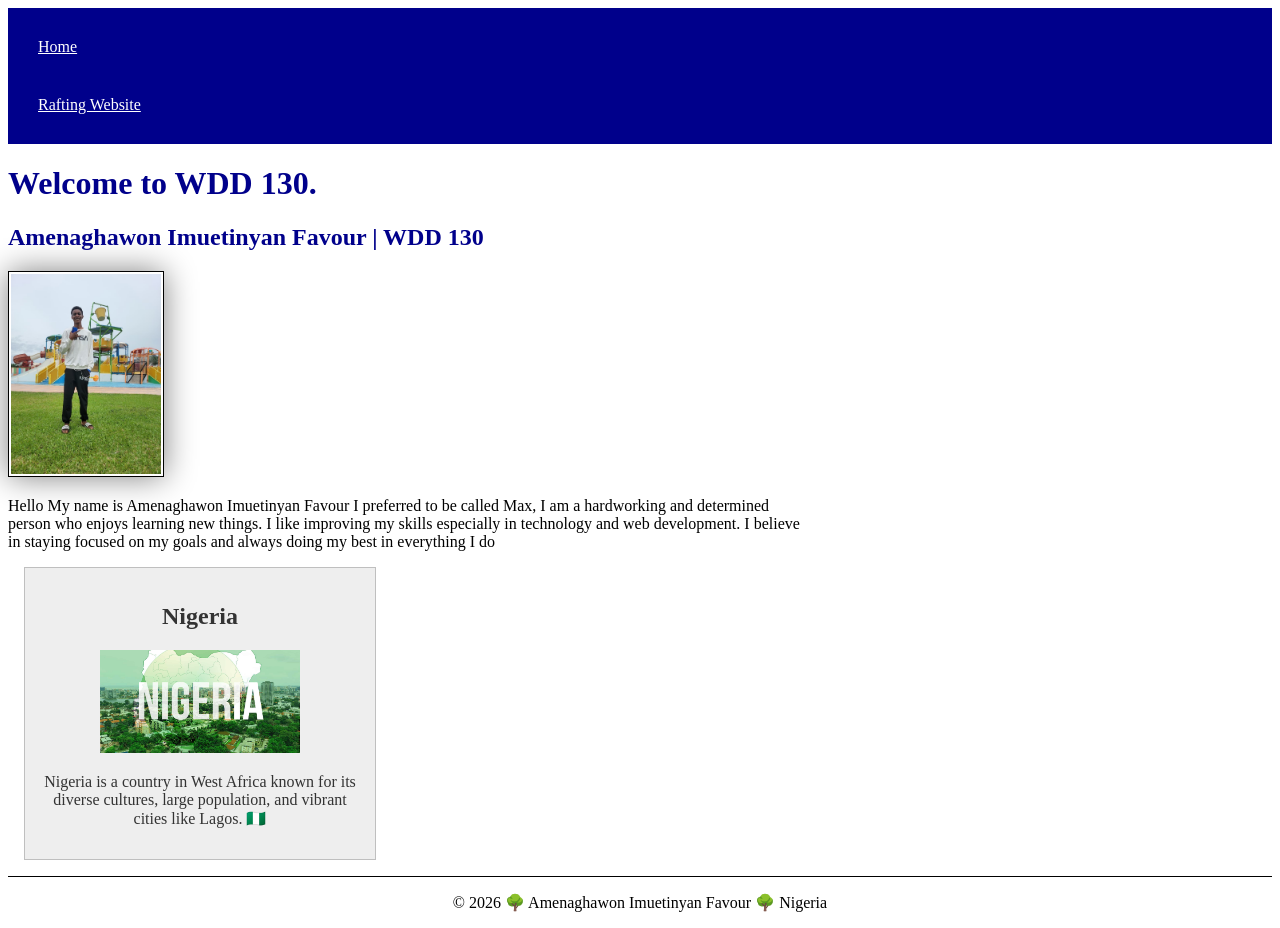
<file: index.html>
<!DOCTYPE html>
<html lang="en">

<head>
    <meta charset="UTF-8">
    <meta name="viewport" content="width=device-width, initial-scale=1.0">
    <title>Amenaghawon Imuetinyan Favour | WDD 130</title>
    <meta name="description"
      content=" Amenaghawon Imuetinyan Favour BYU-Idaho WDD 130 course home page">
    <meta name="author" content="Amenaghawon imuetinyan Favour">
    <link rel="stylesheet" href="styles/styles.css">
</head>

<body>

    <header>
        <nav>
            <a href="#">Home</a>
            <a href="wwr/">Rafting Website</a>
        </nav>
    </header>
    <main>
        <h1>Welcome to WDD 130.</h1>
        <h2>Amenaghawon Imuetinyan Favour | WDD 130</h2>
        <img src="images/profile.jpg" alt="Hello my name is Amenaghawon Imuetiyan Favour"
          width="200">
        <p>Hello My name is Amenaghawon Imuetinyan Favour I preferred to be called Max, I am a
            hardworking and determined person who enjoys learning new things. I like improving my
            skills
            especially in technology and web development. I believe in staying focused on my goals
            and always
            doing my best in everything I do</p>
    </main>
    <aside>
        <h2>Nigeria</h2>
        <img src="images/nigeria-hero.jpg" alt="The nigeria logo">
        <p>Nigeria is a country in West Africa known for its diverse cultures, large population, and
            vibrant
            cities like Lagos. 🇳🇬
        </p>
    </aside>
    <footer>
        <p>©️ 2026 🌳 Amenaghawon Imuetinyan Favour 🌳 Nigeria</p>
    </footer>
</body>

</html>
</file>
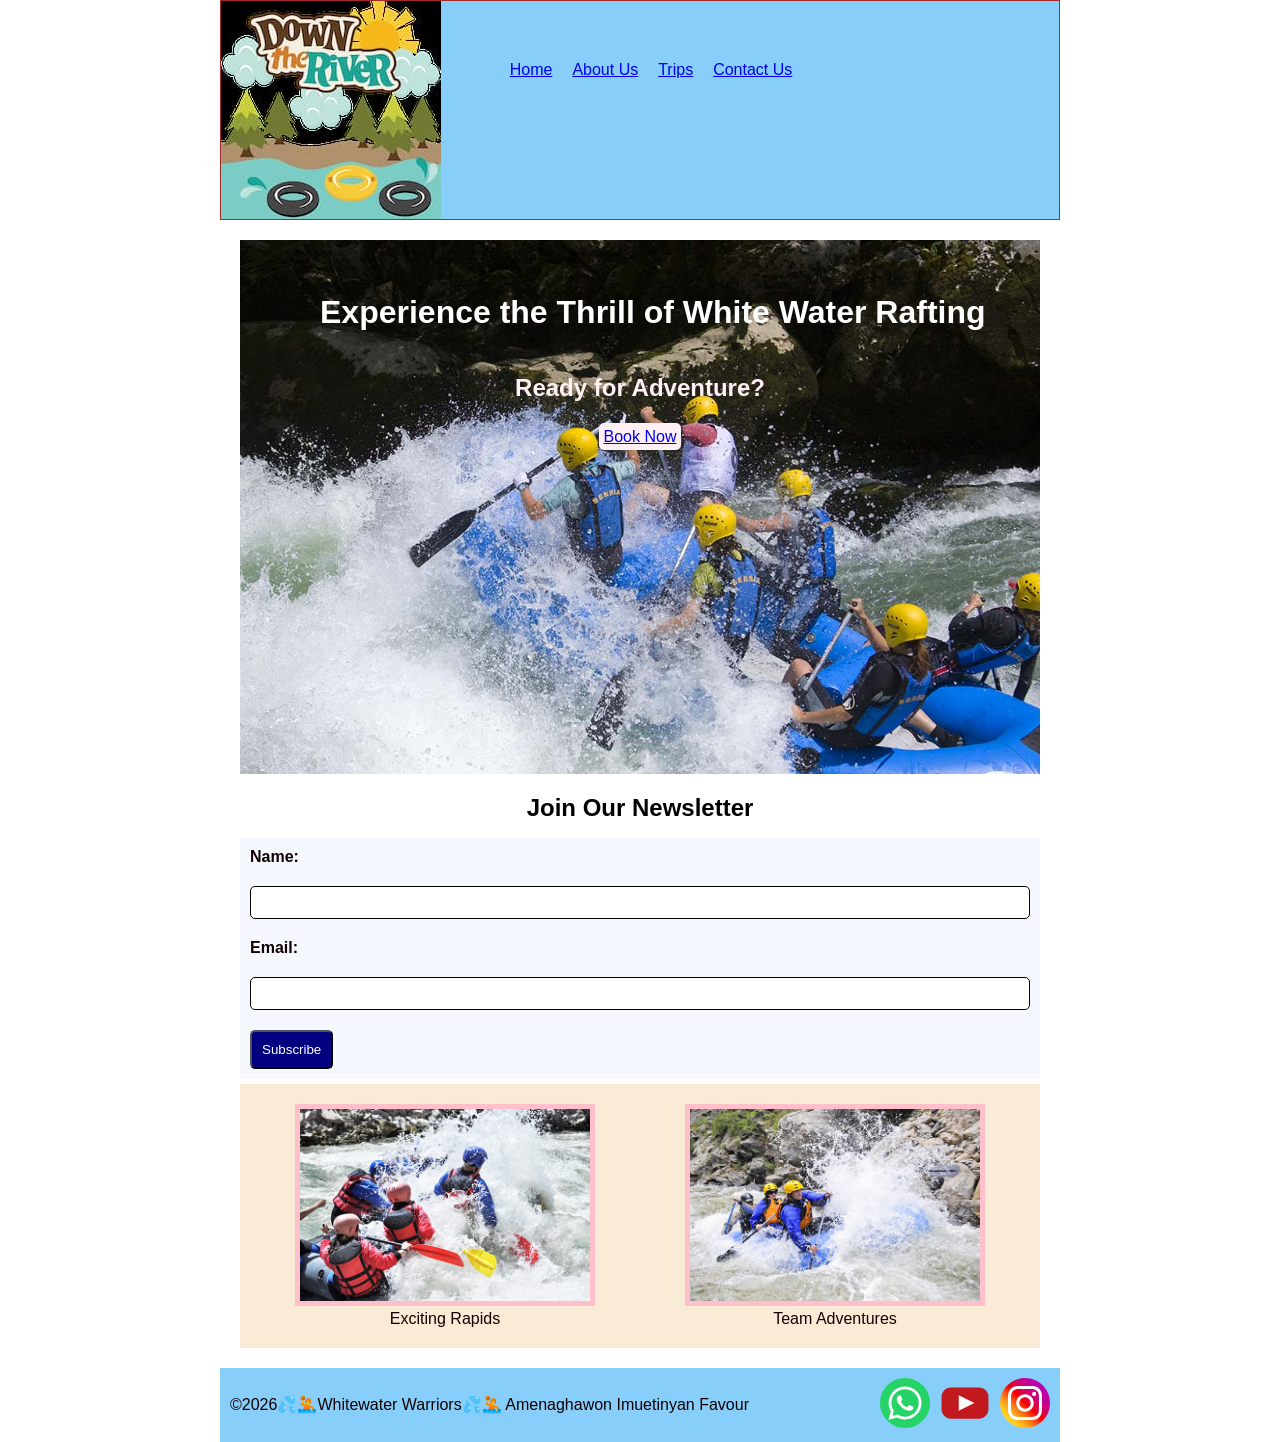
<file: wwr/index.html>
<!DOCTYPE html>
<html lang="en">

<head>
    <meta charset="UTF-8">
    <meta name="viewport" content="width=device-width, initial-scale=1.0">
    <title>Home | Rafting Company</title>
    <meta name="description"
      content="Welcome to our white water rafting adventures. Experience the thrill with our guided trips">
    <meta name="author" content="Amenaghawon Imuetinyan Favour">
    <link rel="stylesheet" href="styles/rafting.css">
</head>

<body>
    <header><img src="images/downriver.jpg" alt="a water rafting logo">
        <nav>
            <ul>
                <li><a href="index.html">Home</a></li>
                <li><a href="about.html">About Us</a></li>
                <li><a href="trips.html">Trips</a></li>
                <li><a href="contact.html">Contact Us</a></li>
            </ul>

        </nav>
    </header>
    <main>
        <section class="hero1">
            <img src="images/rafting64.jpg" alt="White water rafting adventure">
            <h1>Experience the Thrill of White Water Rafting</h1>
            <section class="cta">
                <h2>Ready for Adventure?</h2>
                <a href="trips.html" class="btn">Book Now</a>
            </section>
        </section>
        <section class="newsletter">
            <h2>Join Our Newsletter</h2>
            <form>
                <label for="name">Name:</label>
                <input type="text" id="name" name="name" required>
                <label for="email">Email:</label>
                <input type="email" id="email" name="email" required>
                <button type="submit">Subscribe</button>
            </form>
        </section>
        <div class="grid">
            <figure class="grid-item">
                <img src="images/gridimg2.jpg" alt="Rafting adventure">
                <figcaption>Exciting Rapids</figcaption>
            </figure>
            <figure class="grid-item">
                <img src="images/gridimg3.jpg" alt="Rafting adventure">
                <figcaption>Team Adventures</figcaption>
            </figure>
        </div>
    </main>
    <footer>
        <p>©️2026💦🤽Whitewater Warriors💦🤽 Amenaghawon Imuetinyan Favour </p>
        <nav class="socialmedia">
            <a href="https://whatsapp.com">
                <img src="images/whatsapp.svg" alt="whatsapp icon" width="100">
            </a>
            <a href="https://youtube.com">
                <img src="images/youtube.svg" alt="youtube icon" width="100">
            </a>
            <a href="https://instagram.com">
                <img src="images/instagram.svg" alt="instagram icon" width="100">
            </a>
        </nav>
    </footer>
</body>

</html>
</file>
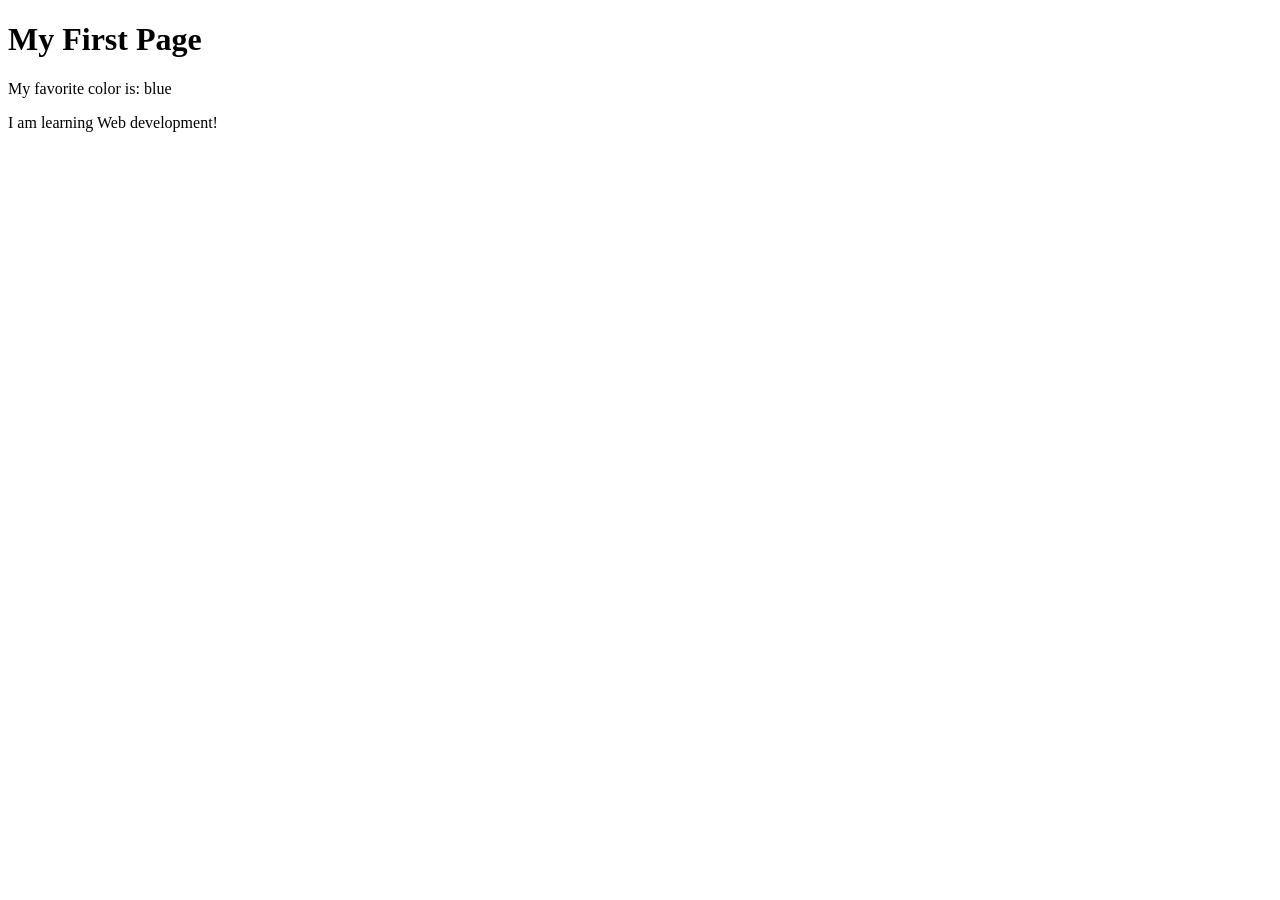
<file: week01/first-page.html>
<!DOCTYPE html>
<html lang="en">

<head>
    <meta charset="UTF-8">
    <meta name="viewport" content="width=device-width, initial-scale=1.0">
    <title>My First Page</title>
</head>

<body>
    <h1>My First Page</h1>
    <p>My favorite color is: blue </p>
    <p>I am learning Web development!</p>
</body>

</html>
</file>
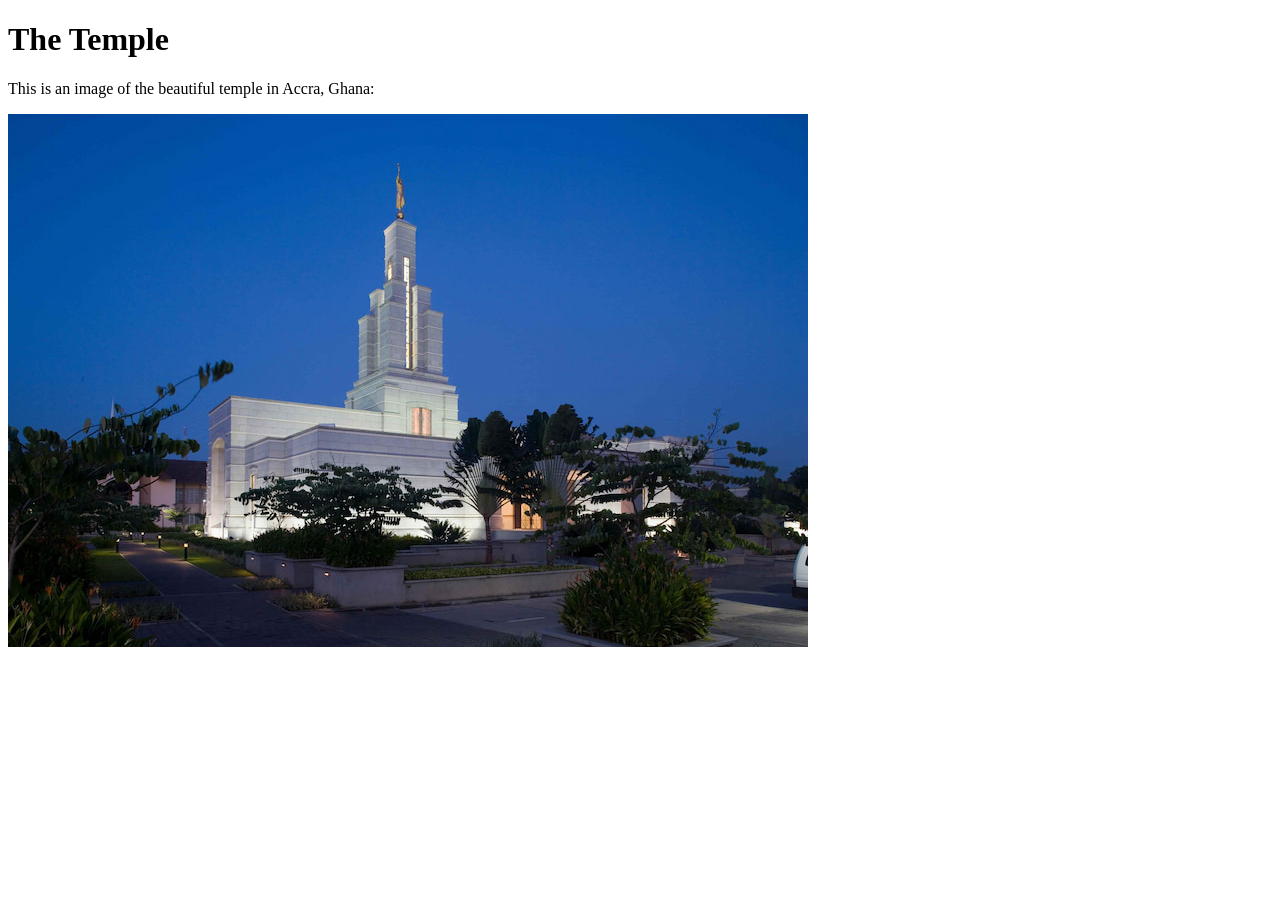
<file: week01/images-solution.html>
<!DOCTYPE html>
<html lang="en">
<head>
    <meta charset="UTF-8">
    <meta name="viewport" content="width=device-width, initial-scale=1.0">
    <title>Temple Image</title>
</head>
<body>
    <h1>The Temple</h1>
    <p>This is an image of the beautiful temple in Accra, Ghana:</p>
    <img src="images/temple-small.jpg" alt="The Accra Ghana Temple">
    
</body>
</html>
</file>
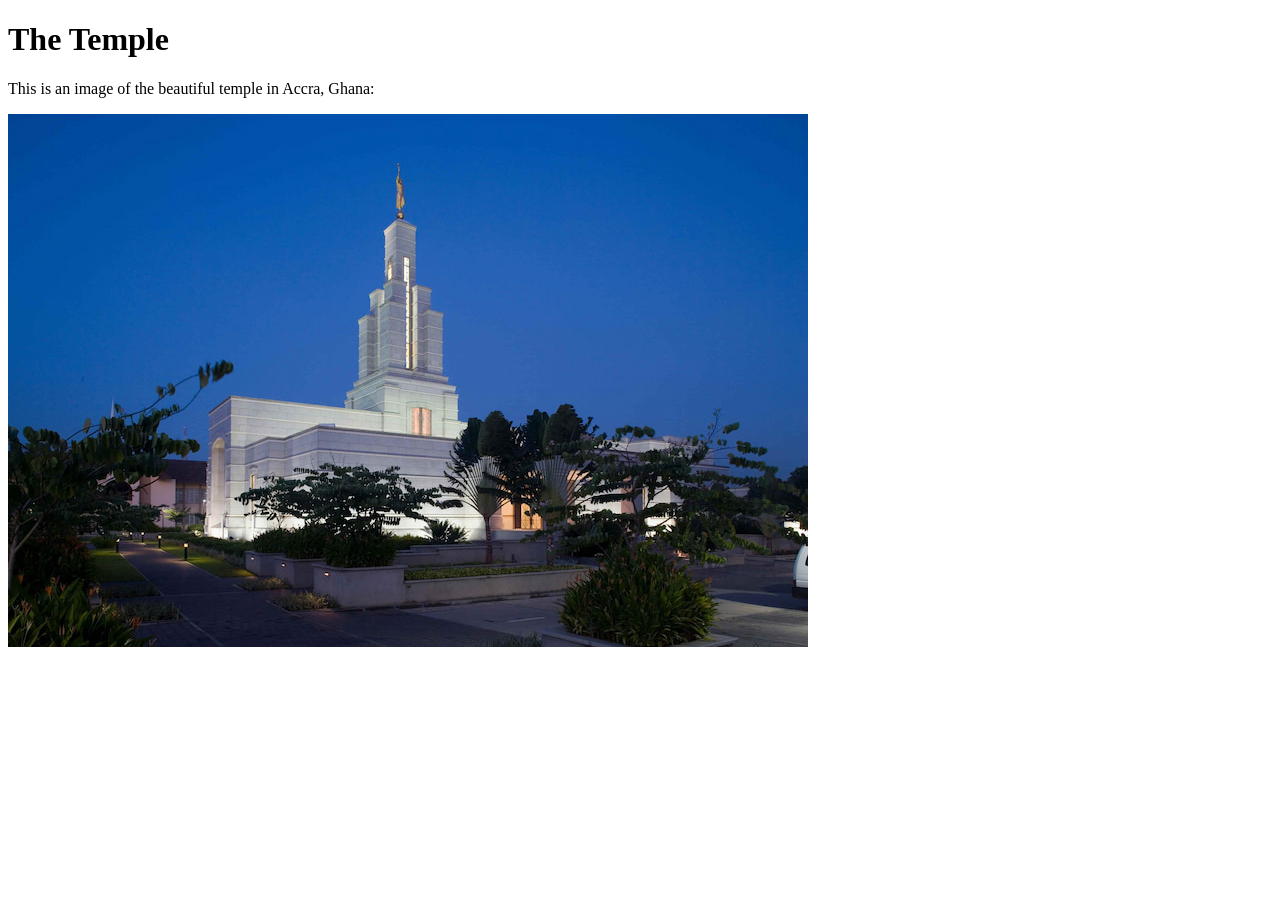
<file: week01/images.html>
<!DOCTYPE html>
<html lang="en">

<head>
    <meta charset="UTF-8">
    <meta name="viewport" content="width=device-width, initial-scale=1.0">
    <title>Temple Image</title>
</head>

<body>
    <h1>The Temple</h1>
    <p>This is an image of the beautiful temple in Accra, Ghana:</p>
    <img src="./images/temple-small.jpg" alt="The Accra Ghana Temple">

</body>

</html>
</file>
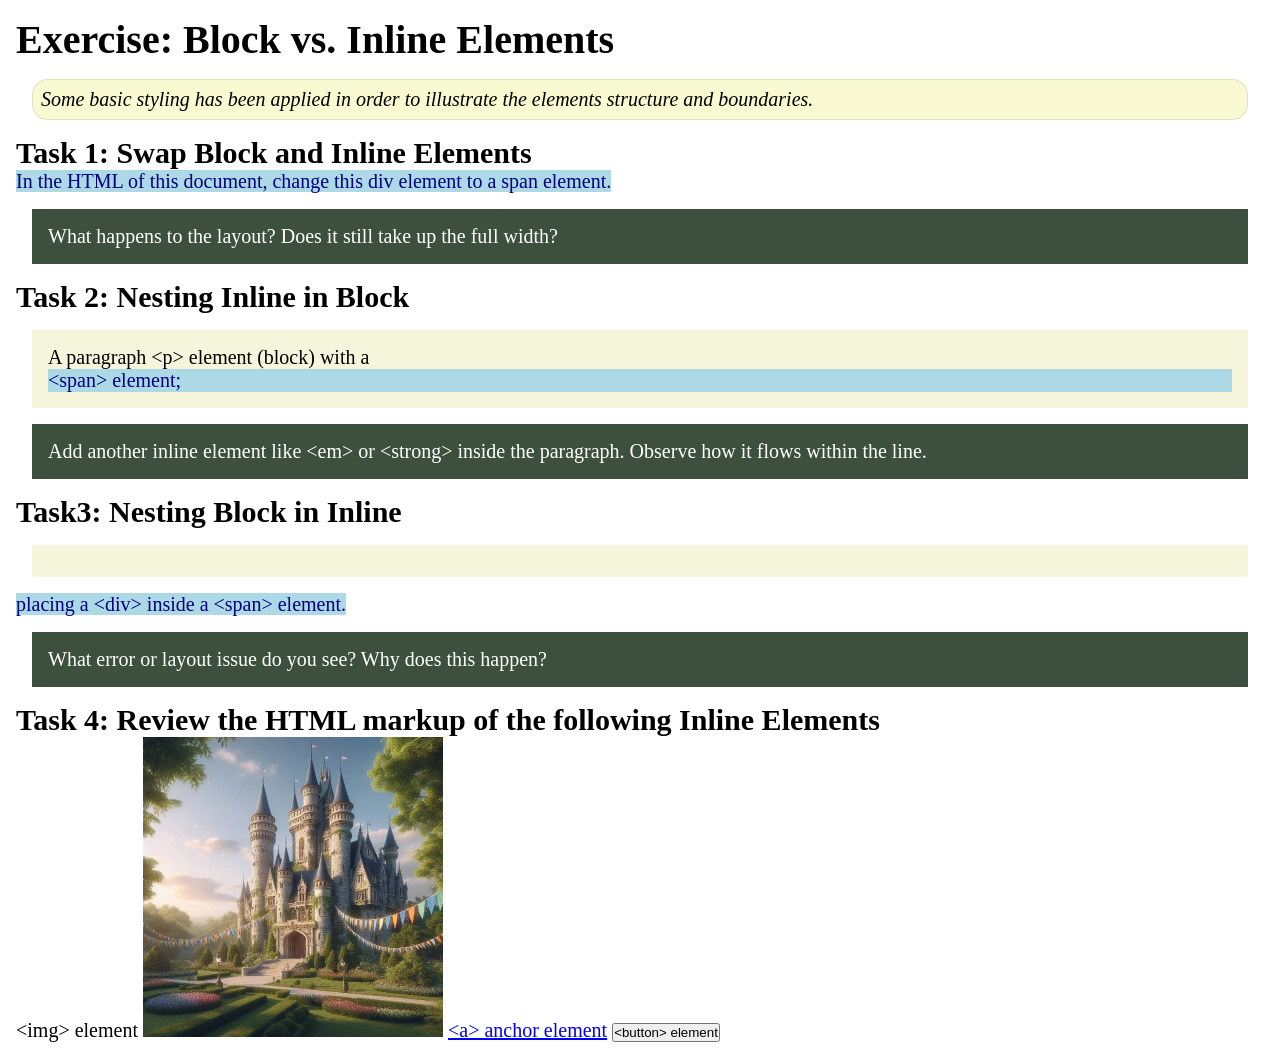
<file: week02/block-vs-inline.html>
<!DOCTYPE html>
<html lang="en">

<head>
    <meta charset="UTF-8">
    <meta name="viewport" content="width=device-width, initial-scale=1.0">
    <title>Exercise: Block vs. Inline Elements</title>
    <link rel="stylesheet" href="styles/block-vs-inline.css">
</head>

<body>
    <main>
        <h1>Exercise: Block vs. Inline Elements</h1>
        <p class="note">Some basic styling has been applied in order to illustrate the elements
            structure and
            boundaries.</p>

        <h2>Task 1: Swap Block and Inline Elements</h2>
        <span>In the HTML of this document, change this div element to a span element.</span>

        <p class="question">What happens to the layout? Does it still take up the full width?</p>

        <h2>Task 2: Nesting Inline in Block</h2>
        <span></span>
        <p> A paragraph &lt;p&gt; element (block) with a <span>&lt;span&gt; element;</span>
        </p>
        <p class="question">Add another inline element like &lt;em&gt; or &lt;strong&gt; inside the
            paragraph. Observe
            how it flows within the line.</p>

        <h2>Task3: Nesting Block in Inline</h2>
        <span>
            <div></div> placing a &lt;div&gt; inside a &lt;span&gt; element.
        </span>
        <p class="question">What error or layout issue do you see? Why does this happen?</p>


        <h2>Task 4: Review the HTML markup of the following Inline Elements</h2>
        &lt;img&gt; element
        <img src="images/castle.webp" alt="placeholder image (images are inline)" width="300"
          height="300">
        <a href="https://churchofjesuschrist.org">&lt;a&gt; anchor element</a>
        <button type="button">&lt;button&gt; element</button>
    </main>
</body>

</html>
</file>
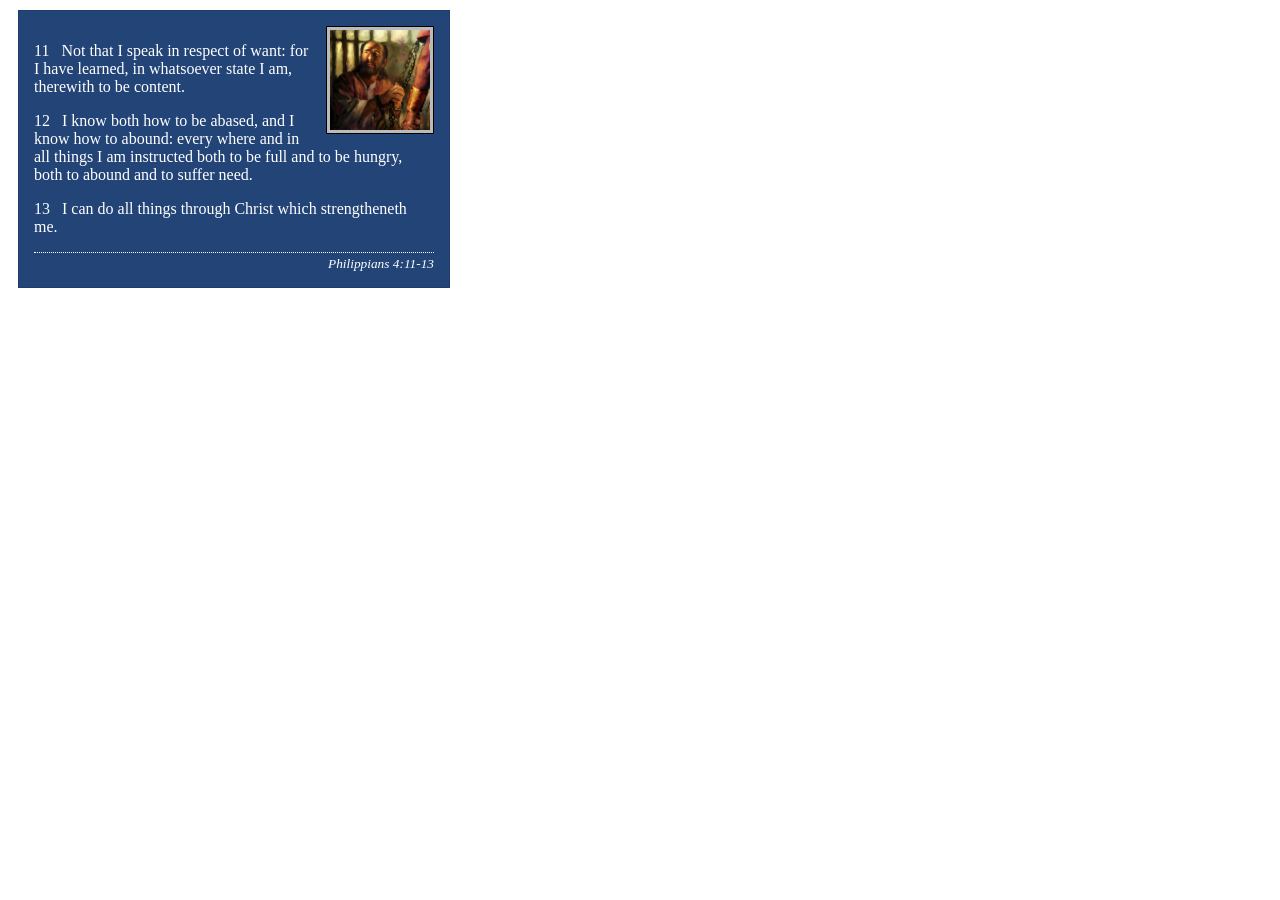
<file: week02/box-model-solution.html>
<!DOCTYPE html>
<html lang="en">
<head>
    <meta charset="UTF-8">
    <meta name="viewport" content="width=device-width, initial-scale=1.0">
    <title>Box Model Activity</title>
    <link rel="stylesheet" href="styles/box-model-solution.css">
</head>
<body>
    <main>
        <div class="callout">
            <img src="images/apostle-paul-imprisoned.webp" alt="Paul the Apostle - Imprisoned in Rome" width="200" height="200">
            <blockquote>
                <p>11 &nbsp; Not that I speak in respect of want: for I have learned, in whatsoever state I am, therewith to be content.</p>
                <p>12 &nbsp; I know both how to be abased, and I know how to abound: every where and in all things I am instructed both to be full and to be hungry, both to abound and to suffer need.</p>
                <p>13 &nbsp; I can do all things through Christ which strengtheneth me.</p>
            </blockquote>
            <cite>Philippians 4:11-13</cite>
        </div>
    </main>
</body>
</html>
</file>
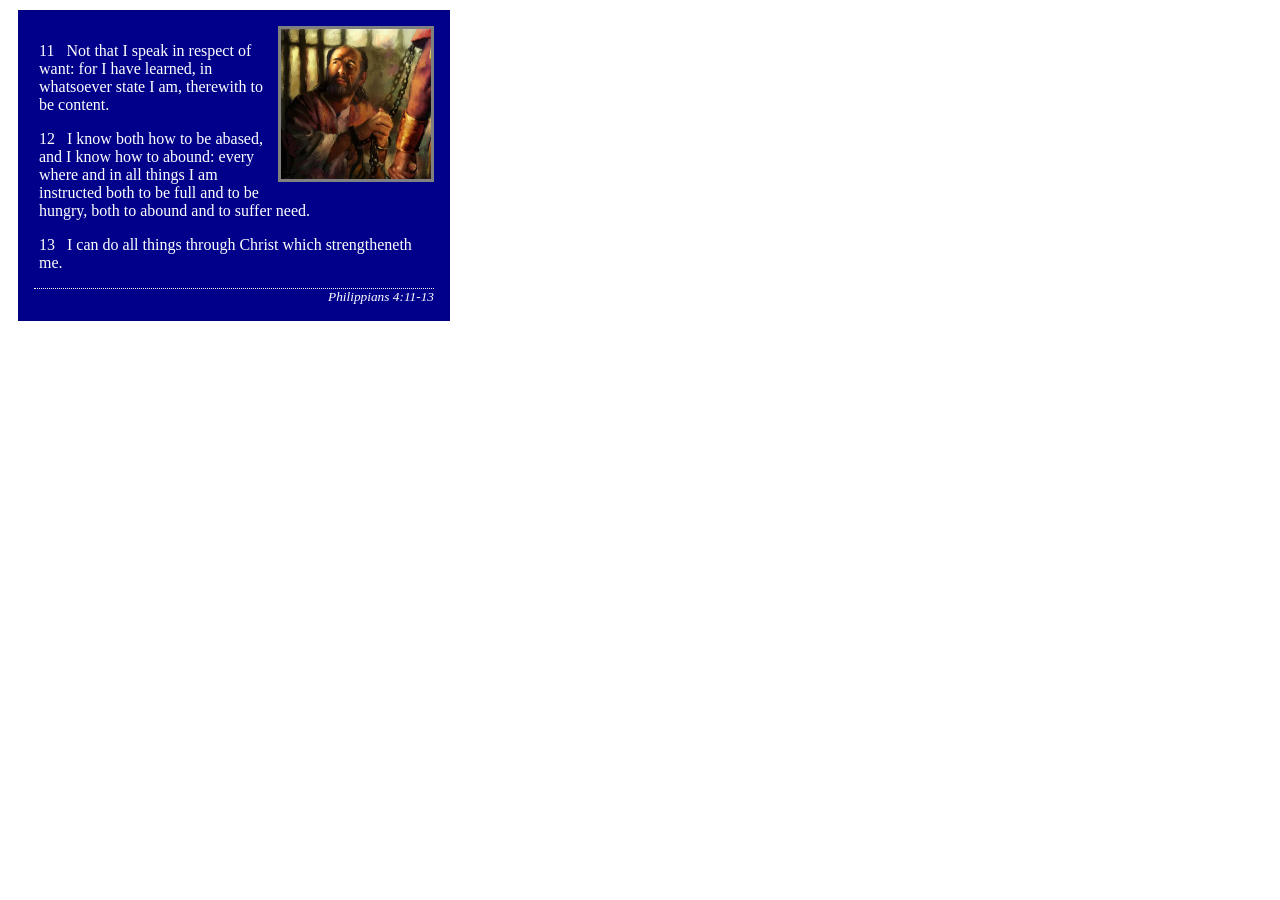
<file: week02/box-model.html>
<!DOCTYPE html>
<html lang="en">

<head>
    <meta charset="UTF-8">
    <meta name="viewport" content="width=device-width, initial-scale=1.0">
    <link rel="stylesheet" href="styles/box-model.css">
    <title>Box Model Activity</title>
</head>

<body>
    <main>
        <div class="callout">
            <img src="images/apostle-paul-imprisoned.webp"
              alt="Paul the Apostle - Imprisoned in Rome" width="200" height="200">
            <blockquote>
                <p>11 &nbsp; Not that I speak in respect of want: for I have learned, in whatsoever
                    state I am, therewith to be content.</p>
                <p>12 &nbsp; I know both how to be abased, and I know how to abound: every where and
                    in all things I am instructed both to be full and to be hungry, both to abound
                    and to suffer need.</p>
                <p>13 &nbsp; I can do all things through Christ which strengtheneth me.</p>
            </blockquote>
            <cite>Philippians 4:11-13</cite>
        </div>
    </main>
</body>

</html>
</file>
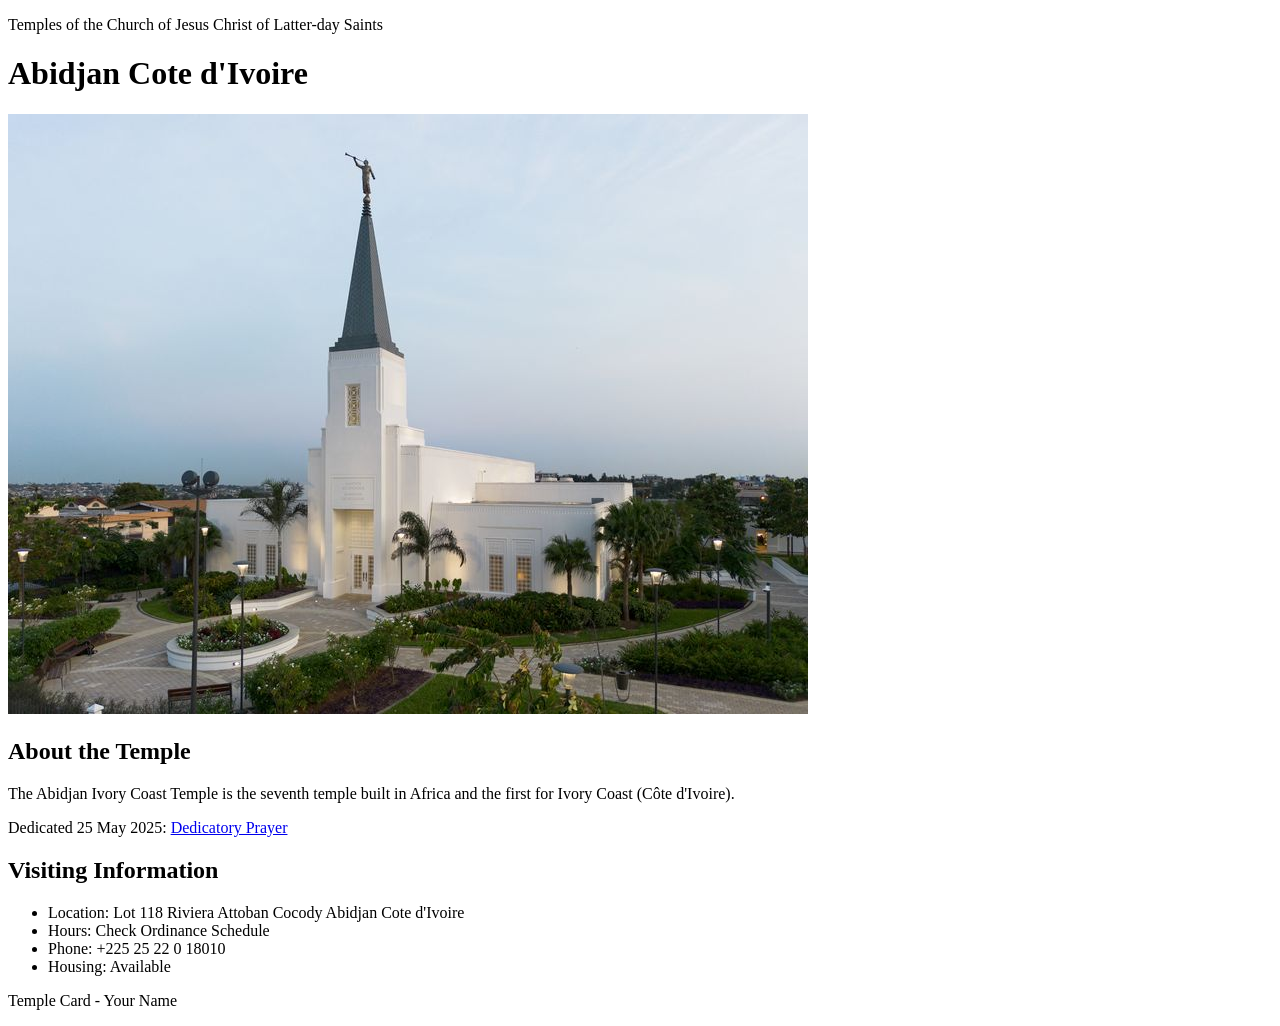
<file: week02/temple.html>
<!DOCTYPE html>
<html lang="en">

<head>
    <meta charset="UTF-8">
    <meta name="viewport" content="width=device-width, initial-scale=1.0">
    <title>Temple Card - Abidjan Cote d'Ivoire</title>
</head>

<body>
    <header>
        <p>Temples of the Church of Jesus Christ of Latter-day Saints</p>
    </header>
    <main>
        <h1>Abidjan Cote d'Ivoire</h1>
        <picture>
            <img src="images/abidjan-ivory-coast.jpeg" alt="Abidjan Cote d'Ivoire Temple">
        </picture>
        <section>
            <h2>About the Temple</h2>
            <p>The Abidjan Ivory Coast Temple is the seventh temple built in Africa and the first for Ivory Coast (Côte
                d'Ivoire).</p>
            <p>Dedicated 25 May 2025: <a
                    href="https://www.churchofjesuschrist.org/temples/dedicatory-prayer/abidjan-ivory-coast-temple/2025-05-25?lang=eng"
                    target="_blank" rel="noopener noreferrer">Dedicatory Prayer</a></p>
        </section>
        <section>
            <h2>Visiting Information</h2>
            <ul>
                <li>Location: Lot 118 Riviera Attoban Cocody Abidjan Cote d'Ivoire</li>
                <li>Hours: Check Ordinance Schedule</li>
                <li>Phone: +225 25 22 0 18010</li>
                <li>Housing: Available</li>
            </ul>
        </section>
    </main>
    <footer>
        <p>Temple Card - Your Name</p>
    </footer>
</body>

</html>
</file>
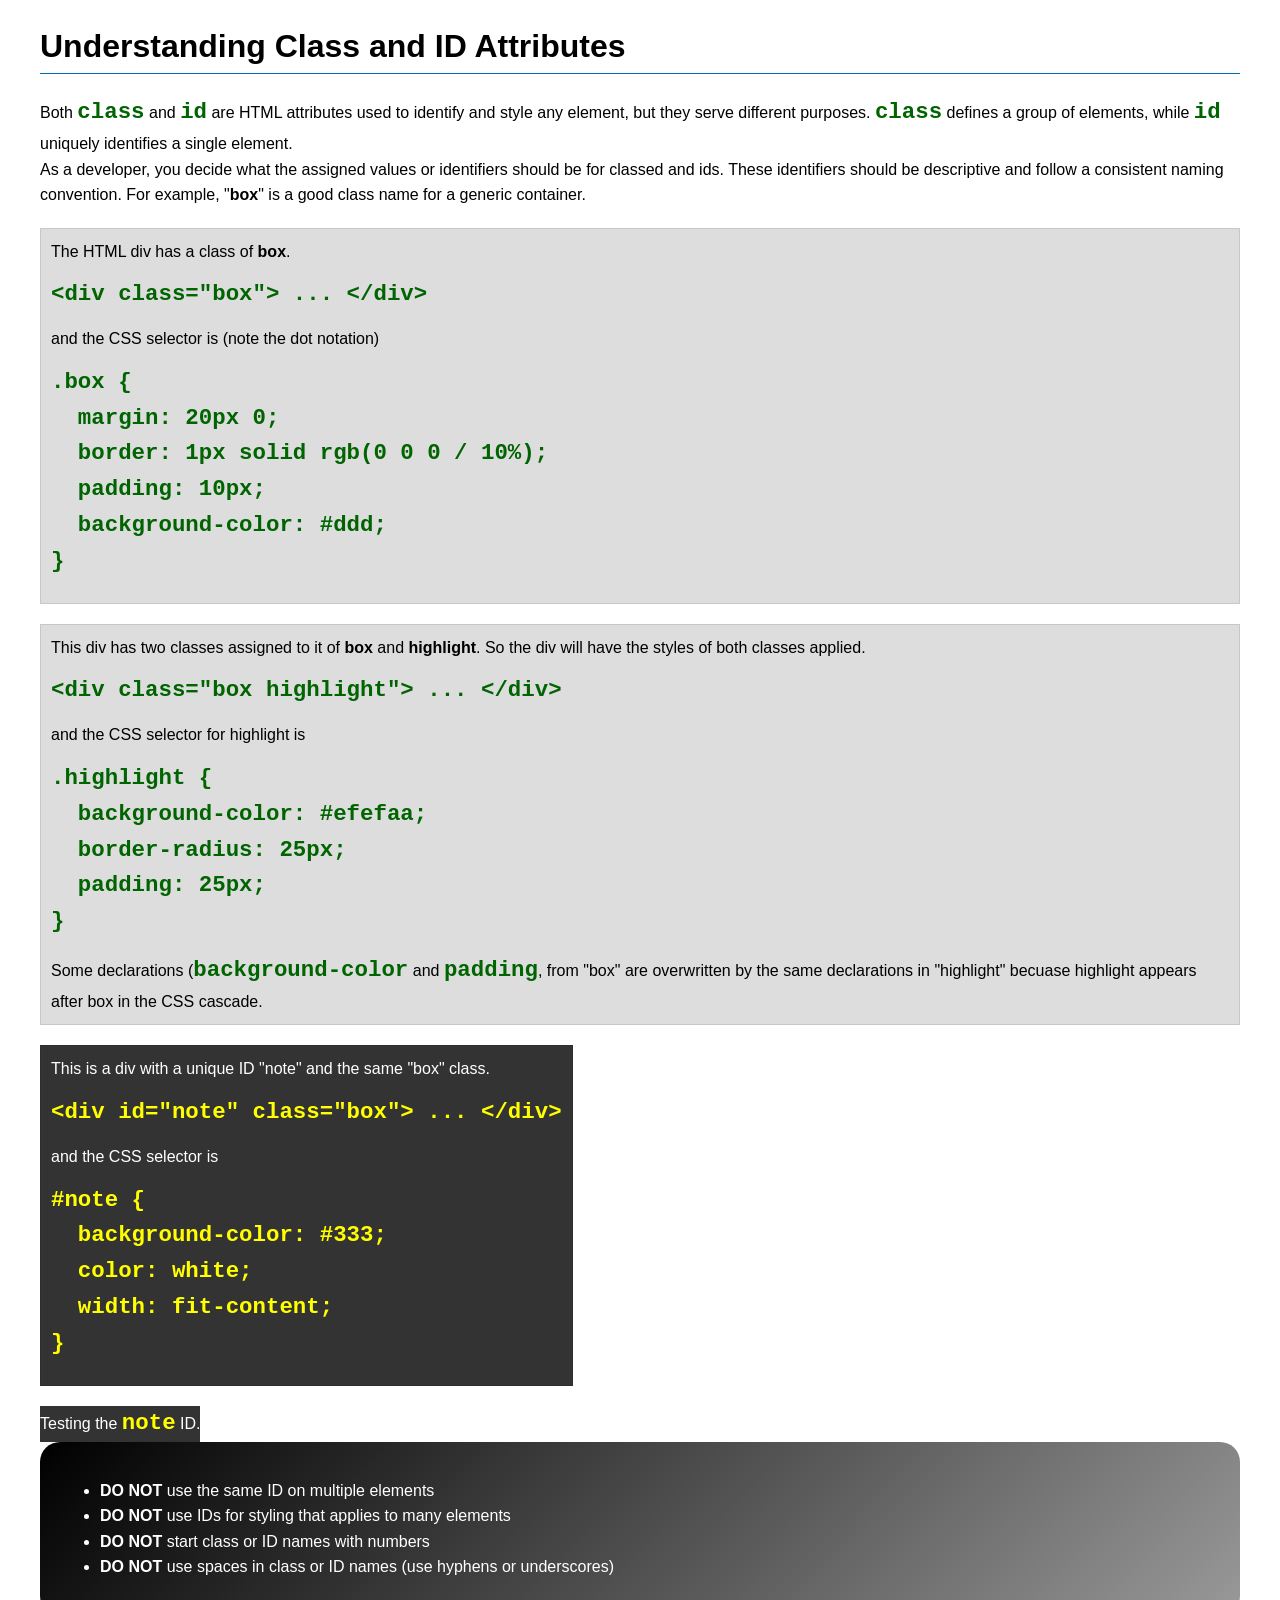
<file: week03/class-and-id.html>
<!DOCTYPE html>
<html lang="en">

<head>
    <meta charset="UTF-8">
    <meta name="viewport" content="width=device-width, initial-scale=1.0">
    <title>Class vs ID Attributes</title>
    <link rel="stylesheet" href="styles/class-and-id.css">
</head>

<body>
    <h1>Understanding Class and ID Attributes</h1>
    <p>Both <code>class</code> and <code>id</code> are HTML attributes used to identify and style
        any element, but they
        serve different purposes. <code>class</code> defines a group of elements, while
        <code>id</code> uniquely
        identifies a single element.
    </p>
    <p>As a developer, you decide what the assigned values or identifiers should be for classed and
        ids. These
        identifiers should be
        descriptive and follow a consistent naming convention. For example, "<strong>box</strong>"
        is a good class name
        for a generic container.</p>
    <div class="box">
        <p>The HTML div has a class of <strong>box</strong>.</p>
        <pre><code class="html">&lt;div class="box"&gt; ... &lt;/div&gt;</code></pre>
        and the CSS selector is (note the dot notation)
        <pre><code class="css">.box {
  margin: 20px 0;
  border: 1px solid rgb(0 0 0 / 10%);
  padding: 10px;
  background-color: #ddd; 
}</code></pre>
    </div>

    <div class="box">
        <p>This div has two classes assigned to it of <strong>box</strong> and
            <strong>highlight</strong>. So the div
            will have the styles of both classes applied.
        </p>
        <pre><code class="html">&lt;div class="box highlight"&gt; ... &lt;/div&gt;</code></pre>
        and the CSS selector for highlight is
        <pre><code class="css">.highlight {
  background-color: #efefaa;
  border-radius: 25px;
  padding: 25px;
}</code></pre>
        <p>Some declarations (<code>background-color</code> and <code>padding</code>, from "box" are
            overwritten by the same declarations in "highlight" becuase highlight appears after box
            in the CSS cascade.</p>
    </div>

    <div id="note" class="box">
        <p>This is a div with a unique ID "note" and the same "box" class.</p>
        <pre><code class="html">&lt;div id="note" class="box"&gt; ... &lt;/div&gt;</code></pre>
        and the CSS selector is
        <pre><code class="css">#note {
  background-color: #333;
  color: white;
  width: fit-content;
}</code></pre>
    </div>

    <div id="note">
        <p>Testing the <code>note</code> ID.</p>
    </div>

    <section id="best-practice">
        <ul>
            <li><strong>DO NOT</strong> use the same ID on multiple elements</li>
            <li><strong>DO NOT</strong> use IDs for styling that applies to many elements</li>
            <li><strong>DO NOT</strong> start class or ID names with numbers</li>
            <li><strong>DO NOT</strong> use spaces in class or ID names (use hyphens or underscores)
            </li>
        </ul>
    </section>


</body>

</html>
</file>
<file: styles/styles.css>
:root {
    --color: darkblue;
    --text-align: center;
    --height: auto;
}

main {
    max-width: 800px;

}

nav {
    background-color: darkblue;
    padding: 10px;
}

nav a {
    color: white;
    display: block;
    padding: 20px;
}

h1 {
    color: var(--color);
}

main h2 {
    color: var(--color);
}

main img {
    width: 150px;
    height: var(--height);
    border: 1px solid black;
    padding: 2px;
    box-shadow: 0 0 30px grey;
}

p {
    padding: 0;
}

aside {
    width: 320px;
    margin: 16px;
    border: 1px solid rgb(0 0 0 /0.2);
    /*1️⃣*/
    padding: 15px;
    background-color: #eee;
    color: #333;
    text-align: var(--text-align);
}

aside img {
    width: 200px;
    height: var(--height);
}

footer {
    margin-top: 15px;
    border-top: 1px solid #000;
    text-align: var(--text-align);
}
</file>
<file: wwr/styles/rafting.css>
:root {
        --primary-color: blue;
        --accent1-color: #100;
        --heading-font: "Times New Roman";
        --body-font: Arial;
    }

    * {
        margin: 0;
        padding: 0;
        box-sizing: border-box;
    }

    body {
        font-family: var(--body-font);
        color: var(--accent1-color);
    }

    .h1,
    h2 {
        color: var(--primary-color);
    }

    header,
    main,
    footer {
        width: 840px;
        margin: 0 auto;
    }

    header {
        display: grid;
        grid-template-columns: 1fr 1fr 1fr;
        background-color: lightskyblue;
        border: 1px solid brown;
    }

    nav ul {
        display: flex;
        align-items: center;
        justify-content: center;
        gap: 20px;
        list-style: none;
        padding: 50px;
        margin: 10px;
        width: 400px;
        ;
    }

    footer {
        display: flex;
        justify-content: space-between;
        align-items: center;
        padding: 10px;
        background-color: lightskyblue;
    }

    .socialmedia {
        display: flex;
        gap: 10px;
    }

    .socialmedia img {
        width: 50px;
    }

    h2 {
        text-align: center;
    }

    .hero {
        position: relative;
    }

    .hero img {
        width: 100%;
        display: block;
    }

    /* ABOUT HERO ARTICLE */
    hero {
        position: relative;
    }

    .hero img {
        display: block;
        width: 100%;
        height: auto;
    }

    .hero h1 {
        position: absolute;
        top: 20px;
        width: 100%;
        padding: 16px;
        text-align: center;
        opacity: 0.7;
        background-color: var(--accent1-color);
        color: #fff;

    }

    .hero article {
        position: absolute;
    }

    .hero article p {
        position: relative;
        top: -170px;
        left: 20px;
        right: 20px;
        padding: 16px;
        line-height: 1.5;
        background-color: rgba(0, 0, 0, 0.5);
        color: white;
        overflow: hidden;
    }

    .hero article img {
        position: relative;
        float: right;
        top: -155px;
        width: 70px;
        height: auto;
        margin-left: 16px;
        margin-bottom: 8px;
    }

    h2 {
        text-align: center;
        color: white;
        padding: 16px;
        width: 100%;

    }

    .hero1 {
        position: relative;
    }

    .hero1 img {
        width: 100%;
        height: auto;
    }

    .hero1 h1 {
        position: absolute;
        top: 10%;
        left: 10%;
        color: white;
        text-align: center;
        font-size: 2rem;
    }

    .history {
        display: grid;
        grid-template-columns: 1fr 1fr 1fr;
        align-items: center;
        gap: 20px;
        padding: 20px;
        background-color: lightskyblue;
        margin-top: 10px;
    }

    .history h2 {
        grid-column: 1 / 4;
        text-align: center;
        background-color: var(--accent1-color);
    }

    .history img {
        grid-column: 2;
        width: 100%;
        max-width: 200px;
        margin: 0 auto;
    }

    .container {
        display: flex;
        flex-wrap: wrap;
        gap: 20px;
        background-color: lightskyblue;
        padding: 20px;
        margin-top: 10px;

    }

    .container h2 {
        width: 100%;
        background-color: var(--accent1-color);
    }

    .container figure {
        width: 130px;
        margin: 0;
    }

    .container img {
        width: 100%;
        height: auto;
        display: block;
    }

    .map iframe {
        width: 300px;
        height: 300px;
        padding: 10px;
    }

    main,
    h1 p {
        text-align: center;
        padding: 20px;
    }

    .container3 {
        display: flex;
        align-items: flex-start;
        gap: 30px;
    }

    form {
        display: flex;
        flex-direction: column;
        gap: 15px;
        padding: 10px;
        background-color: #f5f9ff;
    }

    .form-row {
        display: flex;
        align-items: flex-start;
        gap: 20px;
    }

    .form-labels {
        display: flex;
        flex-direction: column;
        justify-content: flex-start;
        gap: 5px;
    }

    .radio-group {
        display: flex;
        flex-direction: column;
        gap: 8px;
    }

    .radio-group label {
        display: flex;
        align-items: center;
        gap: 8px;
    }

    .form-row input {
        border-radius: 5px;
        box-sizing: border-box;
        padding: 5px;
    }

    input[type="checkbox"] {
        width: 20px;
        height: auto;
        vertical-align: bottom;
    }

    .form-row1 label {
        display: flex;
    }

    .form-row1 textarea {
        display: flex;
        justify-content: flex-start;
        border-radius: 5px;
        box-sizing: border-box;
        width: 100%;
        ;
    }

    button {
        padding: 5px;
        border-radius: 5px;
        box-sizing: border-box;
    }

    iframe {
        border: 0;
    }

    .cta {
        position: absolute;
        top: 20%;
        text-align: center;
        padding: 10px;
        width: 100%;
        color: white;
        text-align: center;
        gap: 100px;
    }

    .cta a {
        border-radius: 5px;
        background-color: lavenderblush;
        box-sizing: border-box;
        padding: 5px;

    }

    .cta h1 {
        color: white;
    }

    .cta h2 {
        margin-bottom: 10px;
        color: lavenderblush;

    }

    .newsletter form {
        margin-bottom: 5px;
        align-items: flex-start;
        gap: 20px
    }

    .newsletter label {
        font-weight: bold;
    }

    .newsletter h2 {
        color: black;
    }

    .newsletter input {
        border-radius: 5px;
        box-sizing: border-box;
        padding: 8px;
        width: 100%;
        border: 1px solid;
    }

    .newsletter button {
        padding: 10px;
        background-color: navy;
        color: white;
        border-radius: 5px;
        box-sizing: border-box;
    }

    .grid {
        display: grid;
        grid-template-columns: repeat(2, 1fr);
        gap: 20px;
        padding: 20px;
        background-color: antiquewhite;
    }

    .grid-item {
        text-align: center;
    }

    .grid-item img {
        width: 300px;
        border: 5px solid pink;
    }

    .container2 {
        display: flex;
        flex-wrap: wrap;
        gap: 20px;
        background-color: grey;
        padding: 5px;
        justify-content: center;
        margin-top: 10px;
    }

    .container2 h2 {
        width: 100%;
        text-align: center;
        color: black;

    }

    .container2 img {
        width: 200px;
        height: auto;
        padding: 10px;
    }

    .grid-items img {
        width: 100%;
        border: 5px solid pink;
    }

    .trips-grid {
        display: grid;
        grid-template-columns: repeat(3, 1fr);
        gap: 20px;
        padding: 20px;
        background-color: beige;
        margin-top: 20px;
    }

    .cta2 {
        background-color: lightblue;
        padding: 15px;
        text-align: center;
    }

    .cta2 h2 {
        color: #100;
        margin-bottom: 10px;
    }

    .cta2 a {
        background-color: lavenderblush;
        padding: 10px 15px;
        border-radius: 5px;
        text-decoration: none;
        margin-top: 10px;
    }

    .trips-table h2 {
        color: black;
    }

    table {
        width: 100%;
        border-collapse: collapse;
        border: 2px solid black;
        letter-spacing: 1px;
    }

    th,
    td {
        border: 1px solid black;
        padding: 8px 12px;
        text-align: center;
    }

    thead tr {
        background-color: black;
        color: white;
        font-weight: 700;
    }

    tbody {
        background-color: #f2f2f2;
    }
</file>
<file: week02/styles/block-vs-inline.css>
* {
    margin: 0;
    padding: 0;
}

body {
    font-size: 20px;
    margin: 1rem;
}

p,
div {
    background-color: beige;
    margin: 1rem;
    padding: 1rem;
}

span {
    color: navy;
    background-color: lightblue;
}

code {
    margin: 0;
    padding: 0;
    color: green;
    font-size: 1.2rem;
}

.note {
    font-style: italic;
    background-color: lightgoldenrodyellow;
    border-radius: 1rem;
    border: 1px solid rgb(0 0 0 / 10%);
    margin: 1rem;
    padding: .5rem;
}

.question {
    background-color: #3d503d;
    color: #fff;
}

main p span {
    display: block;
}
</file>
<file: week02/styles/box-model-solution.css>
.callout {
    max-width: 400px;
    margin: 10px;
    border: 1px solid rgba(0, 0, 0, .1);
    padding: 15px;
    background-color: #247;
    color: #fff;
}

.callout img {
    float: right;
    margin: 0 0 10px 15px;
    border: 1px solid #000;
    padding: 3px;
    background-color: #bbb;
    width: 100px;
    height: auto;

}

blockquote {
    margin: 0;
}

cite {
    display: block;
    border-top: 1px dotted #fff;
    padding-top: 3px;
    text-align: right;
    font-size: smaller;
}
</file>
<file: week02/styles/box-model.css>
.callout {
    max-width: 400px;
    margin: 10px;
    border: 1px solid rgb(0 0 0/0.1);
    padding: 15px;
    background-color: darkblue;
    color: white;
}

.callout img {
    float: right;
    margin: 0 0 10px 15px;
    border: 1 solid #000;
    padding: 3px;
    background-color: grey;
    width: 150px;
    height: auto;

}

blockquote {
    margin: 5px;
}

cite {
    display: block;
    border-top: 1px dotted #fff;
    text-align: right;
    font-size: smaller;
}
</file>
<file: week03/styles/class-and-id.css>
body {
    font-family: Arial, sans-serif;
    line-height: 1.6;
    margin: 0;
    padding: 0 40px;
}

h1 {
    border-bottom: 1px solid rgb(0 110 182);
    padding-bottom: 0;
}



p {
    margin: 0;
}

code {
    color: darkgreen;
    font-weight: 700;
    font-size: 1.4rem;
}

/* Class examples - can be reused */

.box {
    margin: 20px 0;
    border: 1px solid rgb(0 0 0 / 10%);
    padding: 10px;
    background-color: #ddd; /* this is shorthand for #dddddd */
}

.highlight {
    background-color: #efefaa;
    border-radius: 25px;
    padding: 25px;
}

/* ID examples - should be unique */

#note {
    background-color: #333;
    color: white;
    width: fit-content;
}

#note code {
    color: yellow;
}

#best-practice {
    background: linear-gradient(135deg, #000 0%, #999 100%);
    color: white;
    border-radius: 20px;
    padding: 20px
}
</file>
